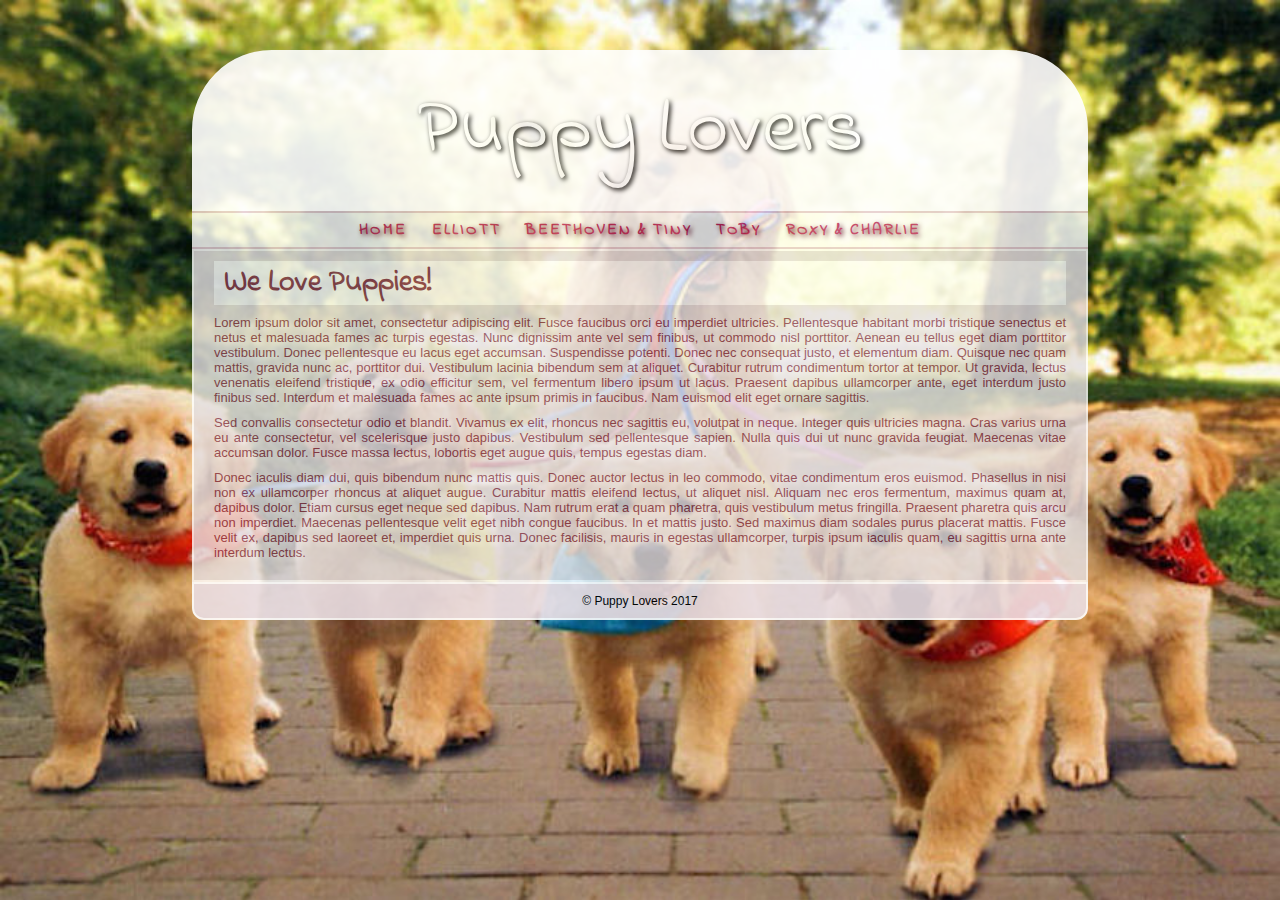
<file: index.html>
<!DOCTYPE html>
<html>
<head>
  <title>Puppy Lovers</title>
  <link href="https://fonts.googleapis.com/css?family=Indie+Flower" type="text/css" rel="stylesheet">
  <link href="style.css" type="text/css" rel="stylesheet">
</head>
<body>
  <header>
    Puppy Lovers
  </header>
  <nav>
    <ul>
      <li><a href="index.html">Home</a></li>
      <li><a href="elliott.html">Elliott</a></li>
      <li><a href="tiny.html">Beethoven & Tiny</a></li>
      <li><a href="toby.html">Toby</a></li>
      <li><a href="roxy.html">Roxy & Charlie</a></li>
    </ul>
  </nav>
  <section>
    <h1>We Love Puppies!</h1>
    <p>
      Lorem ipsum dolor sit amet, consectetur adipiscing elit. Fusce faucibus orci eu imperdiet ultricies. Pellentesque habitant morbi tristique senectus et netus et malesuada fames ac turpis egestas. Nunc dignissim ante vel sem finibus, ut commodo nisl porttitor. Aenean eu tellus eget diam porttitor vestibulum. Donec pellentesque eu lacus eget accumsan.
      Suspendisse potenti. Donec nec consequat justo, et elementum diam. Quisque nec quam mattis, gravida nunc ac, porttitor dui. Vestibulum lacinia bibendum sem at aliquet. Curabitur rutrum condimentum tortor at tempor. Ut gravida, lectus venenatis eleifend tristique, ex odio efficitur sem, vel fermentum libero ipsum ut lacus. Praesent dapibus ullamcorper ante, eget interdum justo finibus sed. Interdum et malesuada fames ac ante ipsum primis in faucibus. Nam euismod elit eget ornare sagittis.
    </p>
    <p>
      Sed convallis consectetur odio et blandit. Vivamus ex elit, rhoncus nec sagittis eu, volutpat in neque. Integer quis ultricies magna. Cras varius urna eu ante consectetur, vel scelerisque justo dapibus. Vestibulum sed pellentesque sapien. Nulla quis dui ut nunc gravida feugiat. Maecenas vitae accumsan dolor. Fusce massa lectus, lobortis eget augue quis, tempus egestas diam.
    </p>
    <p>
      Donec iaculis diam dui, quis bibendum nunc mattis quis. Donec auctor lectus in leo commodo, vitae condimentum eros euismod. Phasellus in nisi non ex ullamcorper rhoncus at aliquet augue. Curabitur mattis eleifend lectus, ut aliquet nisl. Aliquam nec eros fermentum, maximus quam at, dapibus dolor. Etiam cursus eget neque sed dapibus. Nam rutrum erat a quam pharetra, quis vestibulum metus fringilla. Praesent pharetra quis arcu non imperdiet. Maecenas pellentesque velit eget nibh congue faucibus. In et mattis justo. Sed maximus diam sodales purus placerat mattis. Fusce velit ex, dapibus sed laoreet et, imperdiet quis urna. Donec facilisis, mauris in egestas ullamcorper, turpis ipsum iaculis quam, eu sagittis urna ante interdum lectus.
    </p>


  </section>

  <footer>
    &copy; Puppy Lovers 2017
  </footer>
</body>
</html>
</file>
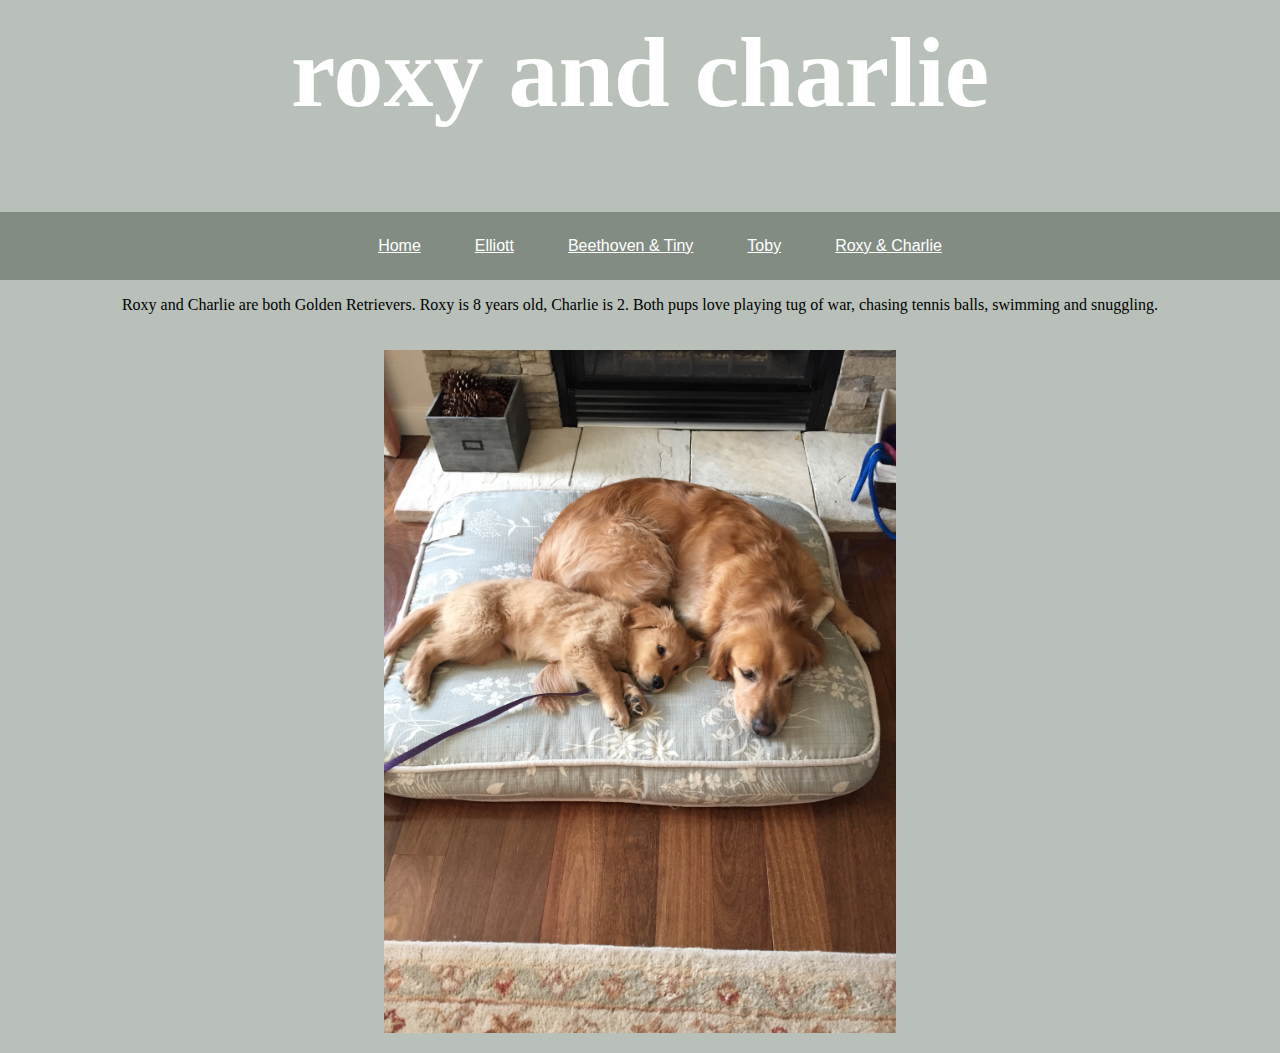
<file: roxy.html>
<html>
  <head>
    <title> </title>
    <link rel="stylesheet" type="text/css" href="roxy-style.css">
  </head>

 <body>
    <h1>roxy and charlie</h1>

   <nav>
        <ul>
          <li><a href="index.html">Home</a></li>
          <li><a href="elliott.html">Elliott</a></li>
          <li><a href="tiny.html">Beethoven & Tiny</a></li>
          <li><a href="toby.html">Toby</a></li>
          <li><a href="roxy.html">Roxy & Charlie</a></li>
        </ul>
      </nav>

     <p> Roxy and Charlie are both Golden Retrievers.  Roxy is 8 years old, Charlie is 2.  Both pups love playing tug of war, chasing tennis balls, swimming and snuggling.
      </p>
    <img src="roxyandcharlie.jpg">

 </body>

</html>
</file>
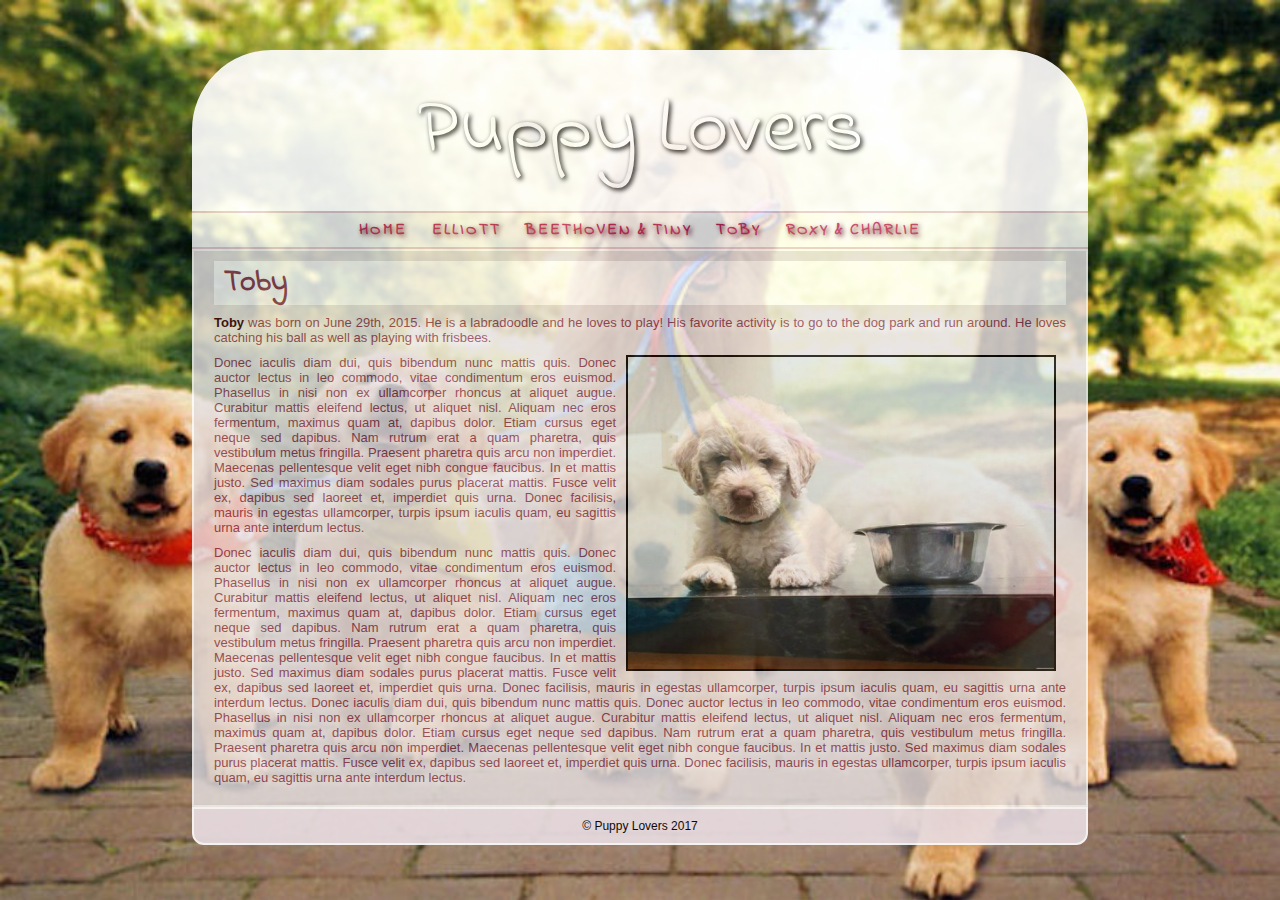
<file: toby.html>
<!DOCTYPE html>
<html>
<head>
  <title>Puppy Lovers - Toby</title>
  <link href="https://fonts.googleapis.com/css?family=Indie+Flower" type="text/css" rel="stylesheet">
  <link href="style.css" type="text/css" rel="stylesheet">
</head>
<body>
  <header>
    Puppy Lovers
  </header>
  <nav>
    <ul>
      <li><a href="index.html">Home</a></li>
      <li><a href="elliott.html">Elliott</a></li>
      <li><a href="tiny.html">Beethoven & Tiny</a></li>
      <li><a href="toby.html">Toby</a></li>
      <li><a href="roxy.html">Roxy & Charlie</a></li>
    </ul>
  </nav>
  <section>
    <h1>Toby</h1>
    <p>
      <a href="#">Toby</a> was born on June 29th, 2015. He is a labradoodle and he loves to play! His favorite activity is to go to the dog park and run around. He loves catching his ball as well as playing with frisbees.
    </p>
    <p>
      <img src="toby.jpg" alt="Cutest Dog Ever" title="Cutest Dog Ever">
    </p>
    <p>
      Donec iaculis diam dui, quis bibendum nunc mattis quis. Donec auctor lectus in leo commodo, vitae condimentum eros euismod. Phasellus in nisi non ex ullamcorper rhoncus at aliquet augue. Curabitur mattis eleifend lectus, ut aliquet nisl. Aliquam nec eros fermentum, maximus quam at, dapibus dolor. Etiam cursus eget neque sed dapibus. Nam rutrum erat a quam pharetra, quis vestibulum metus fringilla. Praesent pharetra quis arcu non imperdiet. Maecenas pellentesque velit eget nibh congue faucibus. In et mattis justo. Sed maximus diam sodales purus placerat mattis. Fusce velit ex, dapibus sed laoreet et, imperdiet quis urna. Donec facilisis, mauris in egestas ullamcorper, turpis ipsum iaculis quam, eu sagittis urna ante interdum lectus.
    </p>
    <p>
      Donec iaculis diam dui, quis bibendum nunc mattis quis. Donec auctor lectus in leo commodo, vitae condimentum eros euismod. Phasellus in nisi non ex ullamcorper rhoncus at aliquet augue. Curabitur mattis eleifend lectus, ut aliquet nisl. Aliquam nec eros fermentum, maximus quam at, dapibus dolor. Etiam cursus eget neque sed dapibus. Nam rutrum erat a quam pharetra, quis vestibulum metus fringilla. Praesent pharetra quis arcu non imperdiet. Maecenas pellentesque velit eget nibh congue faucibus. In et mattis justo. Sed maximus diam sodales purus placerat mattis. Fusce velit ex, dapibus sed laoreet et, imperdiet quis urna. Donec facilisis, mauris in egestas ullamcorper, turpis ipsum iaculis quam, eu sagittis urna ante interdum lectus.       Donec iaculis diam dui, quis bibendum nunc mattis quis. Donec auctor lectus in leo commodo, vitae condimentum eros euismod. Phasellus in nisi non ex ullamcorper rhoncus at aliquet augue. Curabitur mattis eleifend lectus, ut aliquet nisl. Aliquam nec eros fermentum, maximus quam at, dapibus dolor. Etiam cursus eget neque sed dapibus. Nam rutrum erat a quam pharetra, quis vestibulum metus fringilla. Praesent pharetra quis arcu non imperdiet. Maecenas pellentesque velit eget nibh congue faucibus. In et mattis justo. Sed maximus diam sodales purus placerat mattis. Fusce velit ex, dapibus sed laoreet et, imperdiet quis urna. Donec facilisis, mauris in egestas ullamcorper, turpis ipsum iaculis quam, eu sagittis urna ante interdum lectus.
    </p>


  </section>

  <footer>
    &copy; Puppy Lovers 2017
  </footer>
</body>
</html>
</file>
<file: style.css>
* {
  margin: 0;
  padding: 0;
  min-height: 100%;
}

body {
  /* background: linear-gradient(45deg, #ff9ec0, #fffcfd); */
  background-repeat: no-repeat;
  font-family: verdana, sans-serif;
  width: 70%;
  margin: auto;
  position: relative;
  background-image: url("header.jpg");
  background-size: cover;
}


header {
  color: #FFF;
  background-color: #FFF;
  text-shadow: 2px 2px 5px #000;
  font-family: 'Indie Flower', sans-serif;
  font-size: 80px;
  text-align: center;
  padding: 20px;
  border: 2px solid #FFF;
  margin-top: 50px;
  opacity: 0.9;
  border-top-right-radius: 1em;
  border-top-left-radius: 1em;
}

nav {
  background-color: #FFF;
  opacity: 0.8;
  text-align: center;
  width: 100%;
  z-index: 999;
  border-top: 2px solid #e5ccd6;
  border-bottom: 2px solid #e5ccd6;
}

nav li {
  padding: 5px 10px;
  display: inline-block;
  font-family: 'Indie Flower', sans-serif;
  font-size: 16px;
  font-weight: 900;
  letter-spacing: 2px;
  text-transform: uppercase;
}

nav a {
  color: #ba255b;
  text-decoration: none;
  text-shadow: 2px 2px 5px #54001e;
}

section {
  background-color: #e5e0e2;
  color: #893b4e;
  font-size: 13px;
  font-weight: 100;
  padding: 10px 20px;
  border: 2px solid #FFF;
  opacity: 0.8;
  text-shadow: 3px 3px 5px #fff;
}

section a {
  text-decoration: none;
  color: #35000d;
  font-weight: bold;
}

section a:hover {
  color: #a35165;
}

h1 {
  font-family: 'Indie Flower', sans-serif;
  font-size: 30px;
  background: #fff;
  padding-left: 10px;
}

p {
  text-align: justify;
  margin: 10px 0;
}

img {
  border: 2px solid #000;
  float: right;
  /*
  display: block;
  margin-left: auto;
  margin-right: auto;
  */
  max-width: 50%;
  height: auto;
  min-height: 0%;
  margin: 0 10px;
}



footer {
  background-color: #eadee3;
  font-size: 12px;
  font-weight: 100;
  text-align: center;
  padding: 10px;
  border: 2px solid #FFF;
  opacity: 0.9;
  margin-bottom: 50px;
  border-bottom-right-radius: 1em;
  border-bottom-left-radius: 1em;
}
</file>
<file: roxy-style.css>
body {
  background-color: B8C0B9;
  margin: 0;
  padding: 0;
  text-align: center;
}
nav{
  text-align: center;
  background-color: 828C83;
  color: white;
}
nav li {
  display: inline-block;
  text-align: center;
  padding: 25px;
  font-size:
}
h1 {
  padding: 15px;
  font-size: 100;
  color: white;
  text-align: center;
}
img {
  display: block;
  margin-left: auto;
  margin-right: auto;
  width: 40%;
  height: auto;
  min-height: 0%;
  padding: 20px;
}
nav a {
  color: white;
  font-family: sans-serif;
}
</file>
